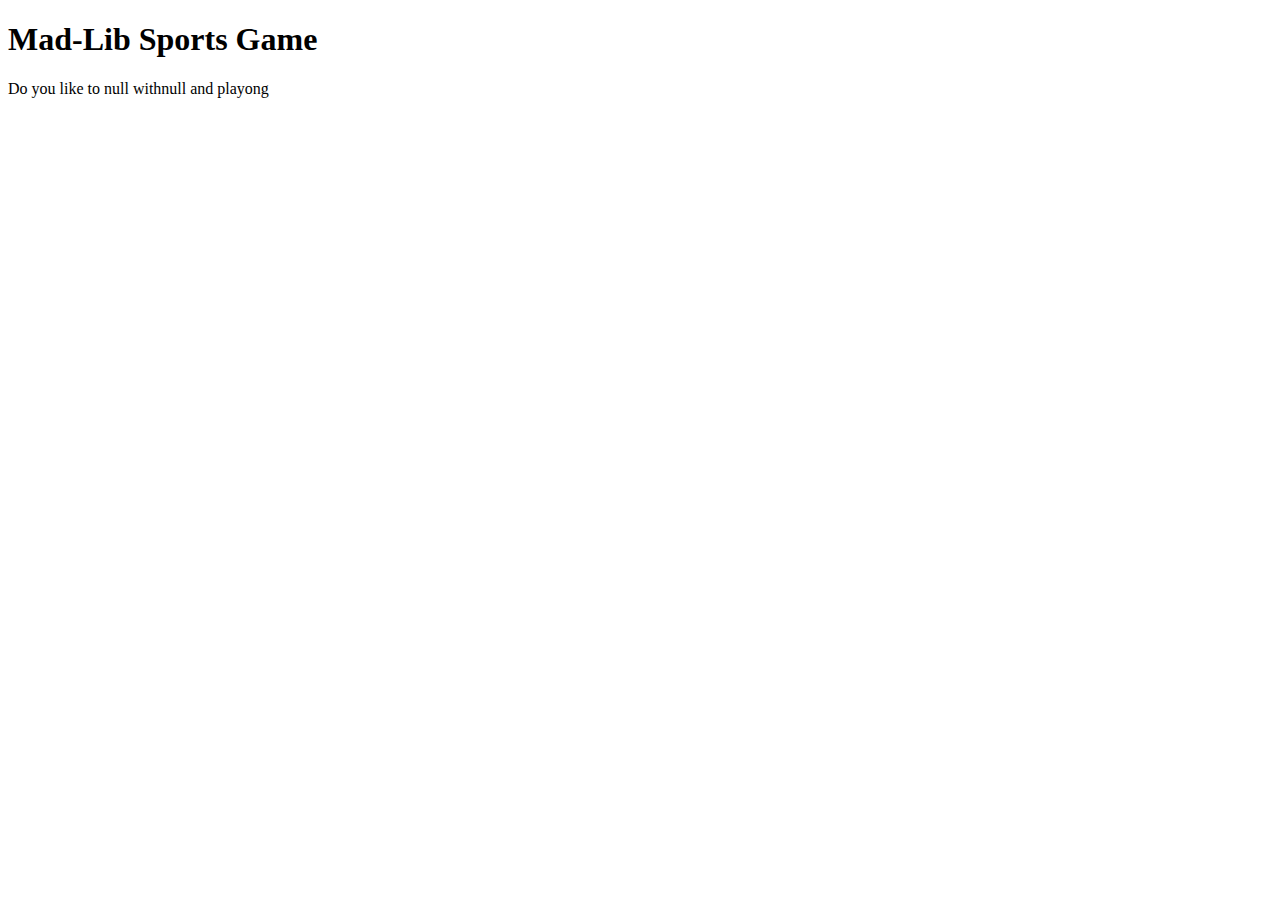
<file: project/project1/inde.html>
<!DOCTYPE html>
<html lang="en" dir="ltr">
  <head>
    <meta charset="utf-8">
    <title>mad-lib sports game</title>
  </head>
  <body>
    <h1>Mad-Lib Sports Game</h1>

    <script src="main.js"></script>
  </body>
</html>
</file>
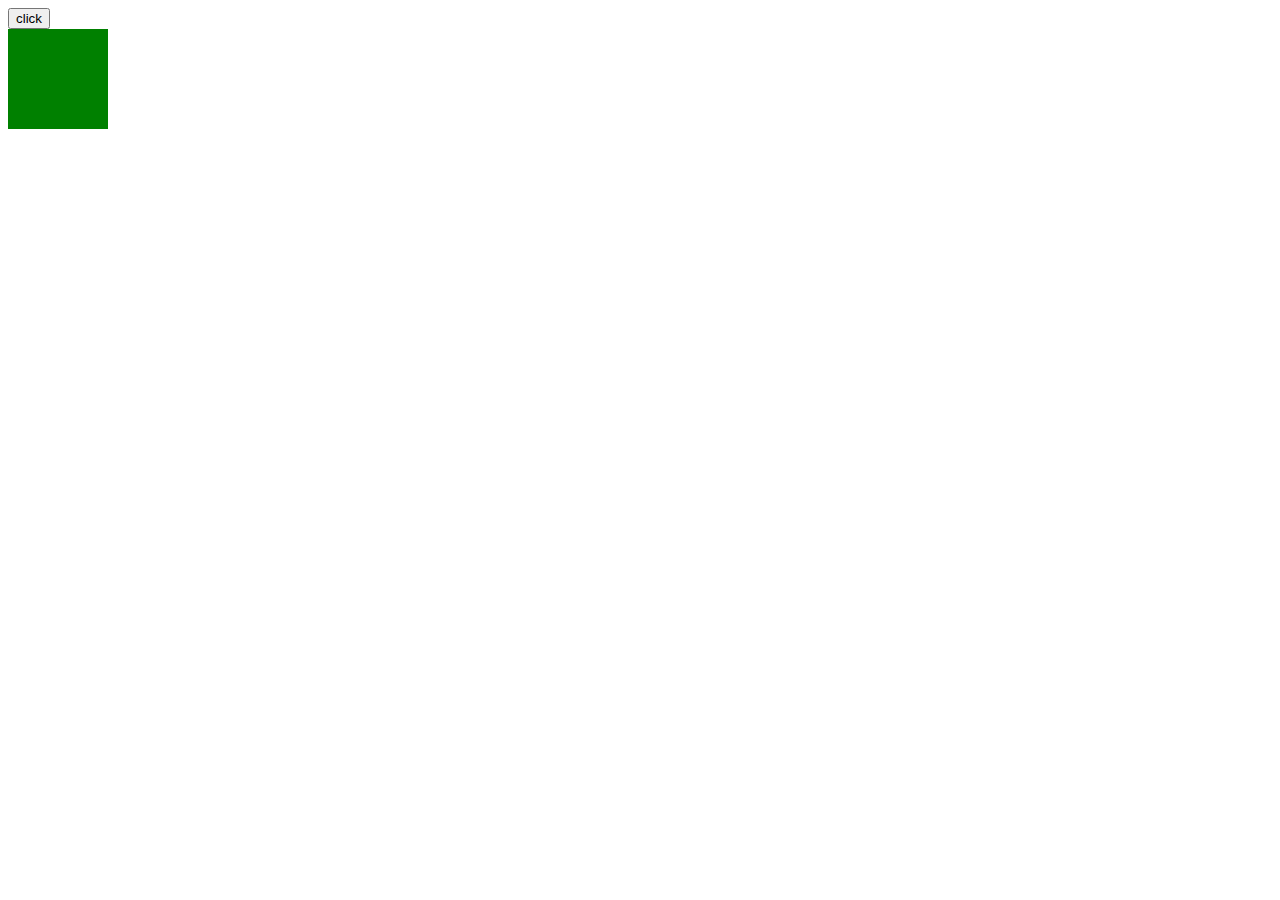
<file: project/project3/indexjq.html>
<!DOCTYPE html>
<html>
  <head>
    <script src="https://ajax.googleapis.com/ajax/libs/jquery/3.5.1/jquery.min.js"></script>
    <script src="jqmain.js"></script>
  </head>
  <body>
    <button>click</button>
    <div style="width:100px;height:100px;background-color:green;position:absolute;"></div>
  </body>
</html>
</file>
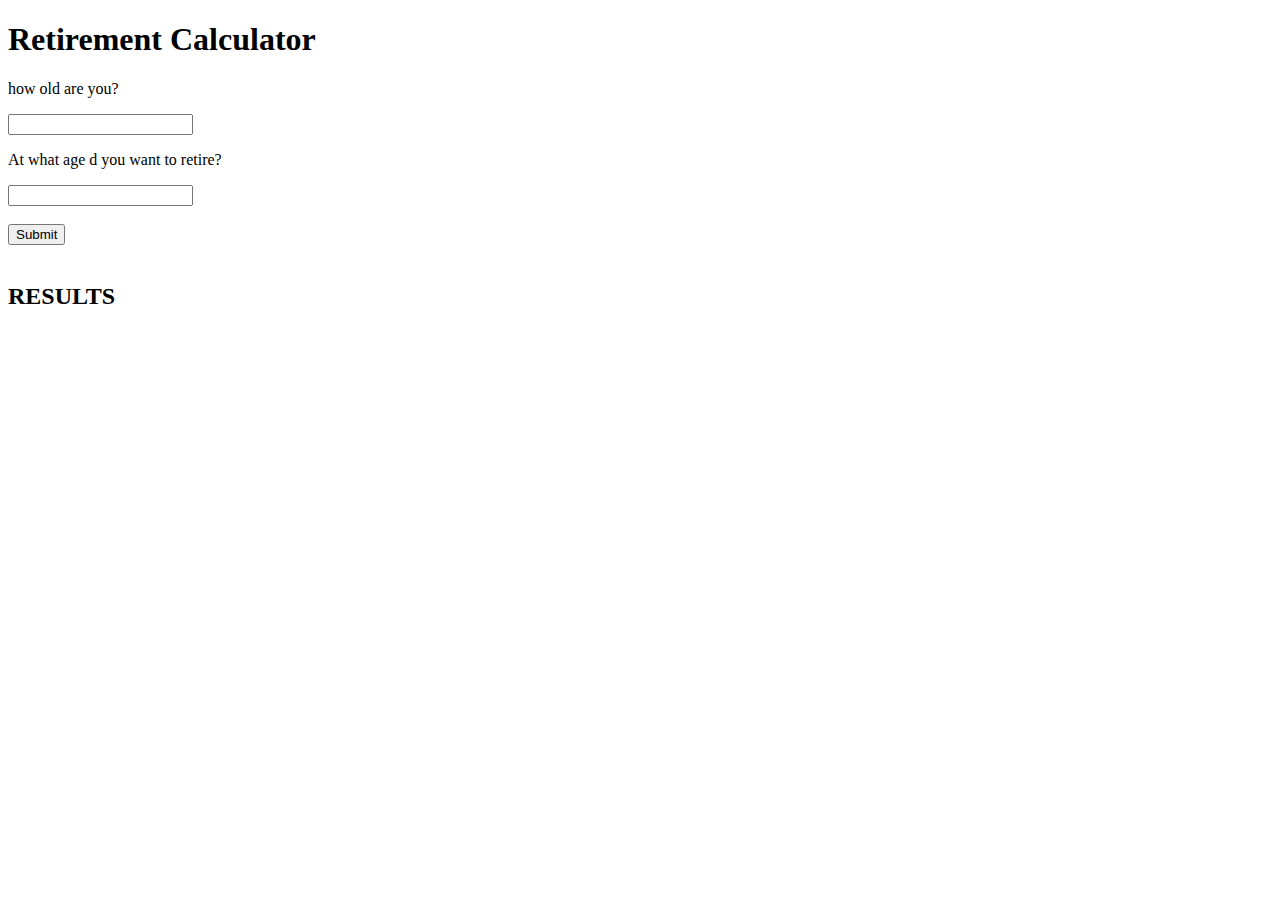
<file: project/project4/calculatori.html>
<!DOCTYPE html>
<html lang="en" dir="ltr">
  <head>
    <meta charset="utf-8">
    <title>Retirement Calculator</title>
    <script src="https://ajax.googleapis.com/ajax/libs/jquery/3.5.1/jquery.min.js"></script>

  </head>
  <body>
    <div id="header">
      <h1>Retirement Calculator</h1>
    </div>
    <section>
      <p>how old are you?</p>
      <input type="textfield" id="Age">

      <p>At what age d you want to retire?</p>
      <input type="textfield" id="retirementAge">

      <br>
      <br>

      <button class="btn2" onclick="retirementYear()">Submit</button>
<!-- final result-->

      <br>
      <br>
      <div class="test" id ="results">
        <h2>RESULTS</h2>

      </div>

      <p class="here" id="finalScoreText"></p>
      <p class="here" id="retire"></p>
      <p class="here" id="result"></p>
    </section>

    <script src="calcuator.js"></script>
  </body>
</html>
</file>
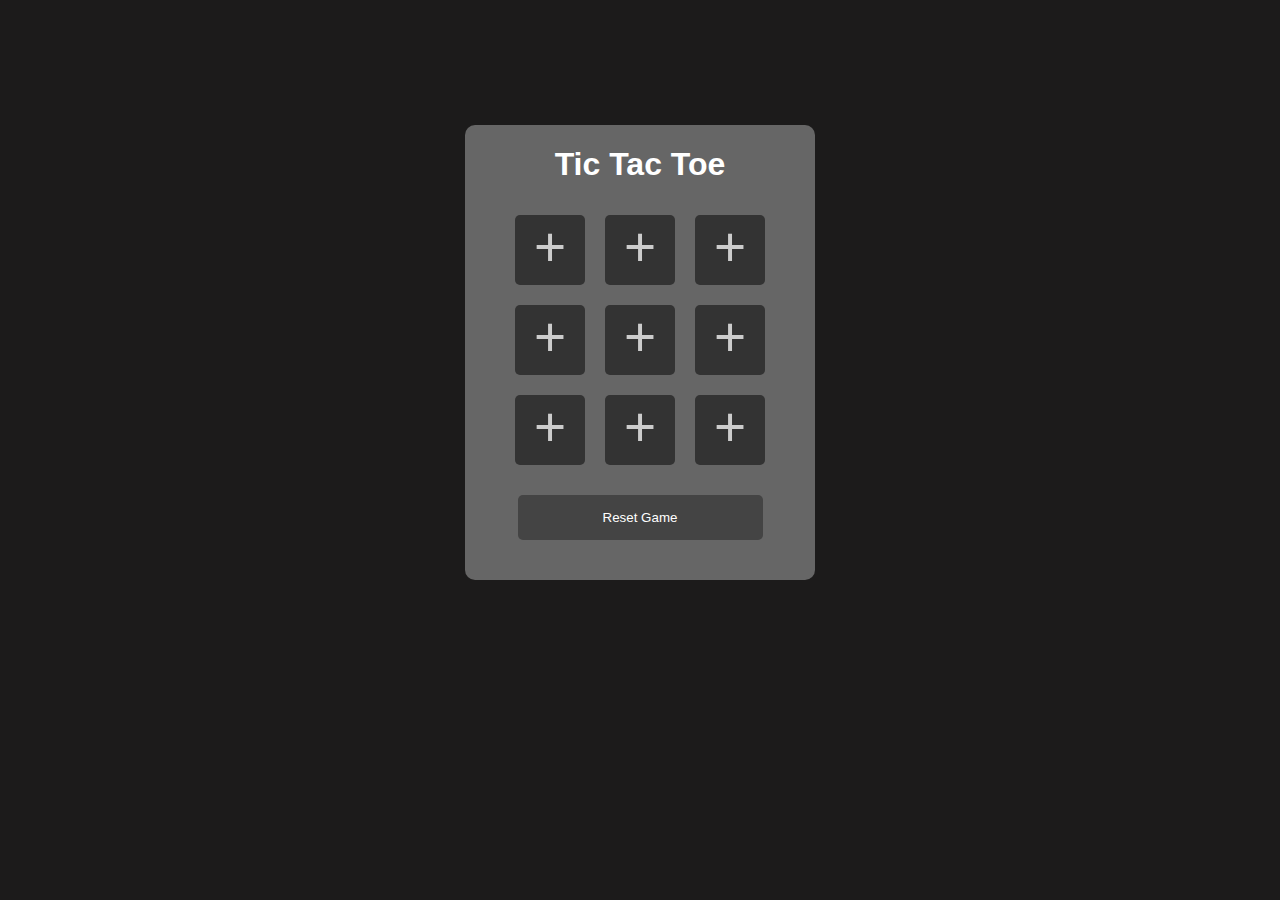
<file: project/project5/tindex.html>
<!DOCTYPE html>
<html lang="en" dir="ltr">
  <head>

    <title>Tic Toe Game</title>
    <link rel="stylesheet" href="tictoe.css" type="text/css">
    <script src="https://ajax.googleapis.com/ajax/libs/jquery/3.5.1/jquery.min.js"></script>
    <script type="text/javascript" src="tic.js">

    </script>
  </head>
  <body>
    <div id="container"><!-- container starts-->
      <header>
        <h1>Tic Tac Toe</h1>
      </header>
      <ul id="board">
        <li id="spot1">+</li>
        <li id="spot2">+</li>
        <li id="spot3">+</li>
        <li id="spot4">+</li>
        <li id="spot5">+</li>
        <li id="spot6">+</li>
        <li id="spot7">+</li>
        <li id="spot8">+</li>
        <li id="spot9">+</li>
      </ul>

      <div class="clearfix"></div>
      <footer><button id="reset">Reset Game</button></footer>
    </div>
    <!--container ends-->
  </body>
</html>
</file>
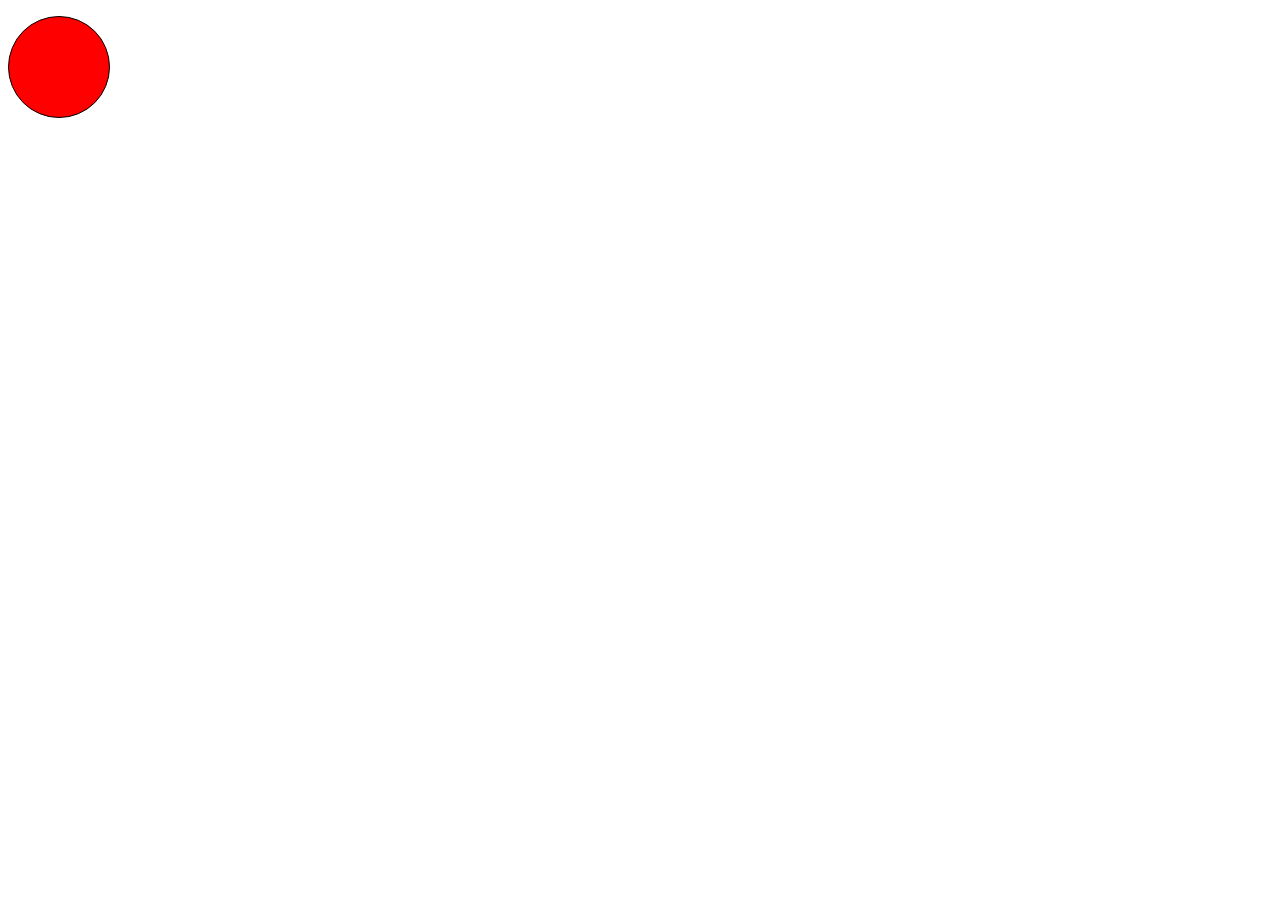
<file: project/project6/indexdiv.html>
<!DOCTYPE html>
<html lang="en" dir="ltr">
  <head>
    <link rel="stylesheet" href="style.css">
    <script src="https://ajax.googleapis.com/ajax/libs/jquery/3.5.1/jquery.min.js">
      </script>
    <meta charset="utf-8">
    <title></title>
  </head>
  <body>
    <div id="round"></div>
    <script src="script.js"></script>
    <p id="line"></p>
  </body>
</html>
</file>
<file: project/project5/tictoe.css>
body {
	background: #1c1b1b;
	color: #666;
	font-family:"Arial", sans-serif;
}

h1 {
	text-align:center;
	color:white;
}

.clearfix {
	clear:both;
}

#container {
	width:350px;
	overflow: auto;
	margin: 125px auto;
	background: #666;
	padding-bottom:40px;
	border-radius: 10px;
}

#board li {
		float:left;
		margin:10px;
		height:70px;
		width:70px;
		font-size:55px;
		background:#333;
		color:#ccc;
		list-style: none;
		text-align:center;
		border-radius: 5px;
}

#board li:hover,#reset:hover {
	cursor:pointer;
	background:#000;
}

#reset {
	border:0;
	background:#444;
	color:white;
	width:70%;
	padding:15px;
	border-radius: 5px;
}

.o {
	color:green !important;
}

.x {
	color:red !important;
}

footer {
	display:block;
	text-align: center;
	padding-top:20px;
}
</file>
<file: project/project6/style.css>
div#round{
  border: 1px solid black;
  border-radius: 100%;
  background-color: red;
  position: absolute;
  height:100px;
  width:100px;
}
p#line{
  width:100px;
  height:10px;
  color:black;
  border:1em;
}
</file>
